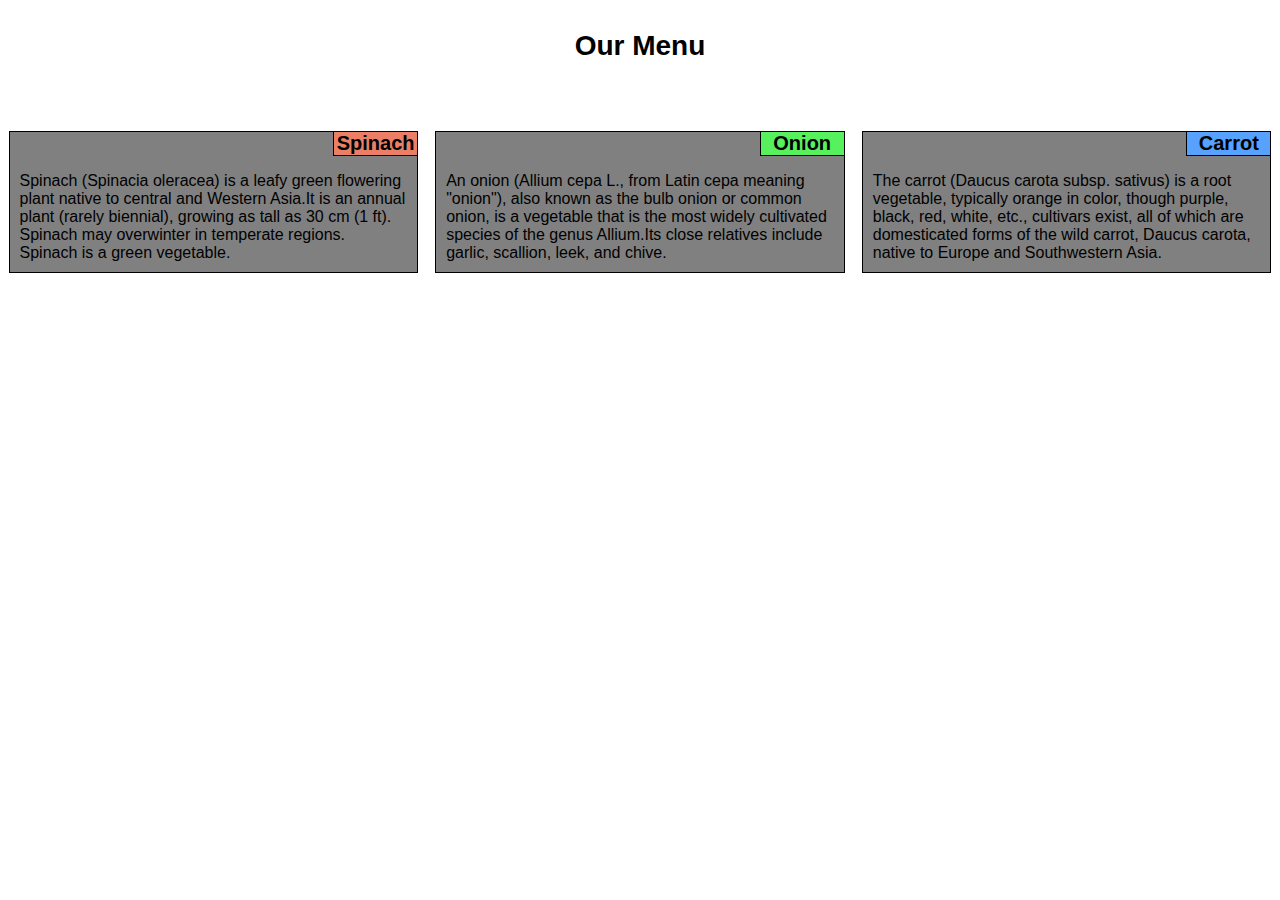
<file: module2-solution/index.html>
<!DOCTYPE html>
<html>
<head>
	<meta charset="utf-8">
	<meta name="viewport" content="width=device-width, initial-scale=1">
	<link rel="stylesheet" href="style.css">
	<title>module2-solution</title>
	<style>
		/* Simple Responsive Framework. */
        .row {
            width: 100%;
        }

        /* Large devices only */
        @media (min-width: 992px) {
            .col-lg-4 {
                width: 33.33%;
                float: left;
            }
        }

        /* Medium devices only */
        @media (min-width: 768px) and (max-width:991px ) {
            .col-md-6, .col-md-12 {
                float: left;
            }
            .col-md-6 {
                width: 50%;
            }
            .col-md-12 {
                width: 100%;
            }
        }

        /* Small devices only */
        @media (max-width: 767px) {
            .col-sm-12 {
                width: 100%;
                float: left;
            }
        }
	</style>
</head>
<body>
	<h1>Our Menu</h1>
	<div class="row">
        <div class="col-lg-4 col-md-6 col-sm-12">
        	<section>
        	    <header id="p1">Spinach</header>
        	    <p>
        		    Spinach (Spinacia oleracea) is a leafy green flowering plant native to central and Western Asia.It is an annual plant (rarely biennial), growing as tall as 30 cm (1 ft). Spinach may overwinter in temperate regions. Spinach is a green vegetable.
        	    </p>
            </section>
        </div>
        <div class="col-lg-4 col-md-6 col-sm-12">
        	<section>
        	    <header id="p2">Onion</header>
        	    <p>
        	        An onion (Allium cepa L., from Latin cepa meaning "onion"), also known as the bulb onion or common onion, is a vegetable that is the most widely cultivated species of the genus Allium.Its close relatives include garlic, scallion, leek, and chive.
                </p>
            </section> 
        </div>
        <div class="col-lg-4 col-md-12 col-sm-12">
        	<section>
        	    <header id="p3">Carrot</header>
        	    <p>
                    The carrot (Daucus carota subsp. sativus) is a root vegetable, typically orange in color, though purple, black, red, white, etc., cultivars exist, all of which are domesticated forms of the wild carrot, Daucus carota, native to Europe and Southwestern Asia.
                </p>
            </section>
        </div>
    </div>


</body>
</html>
</file>
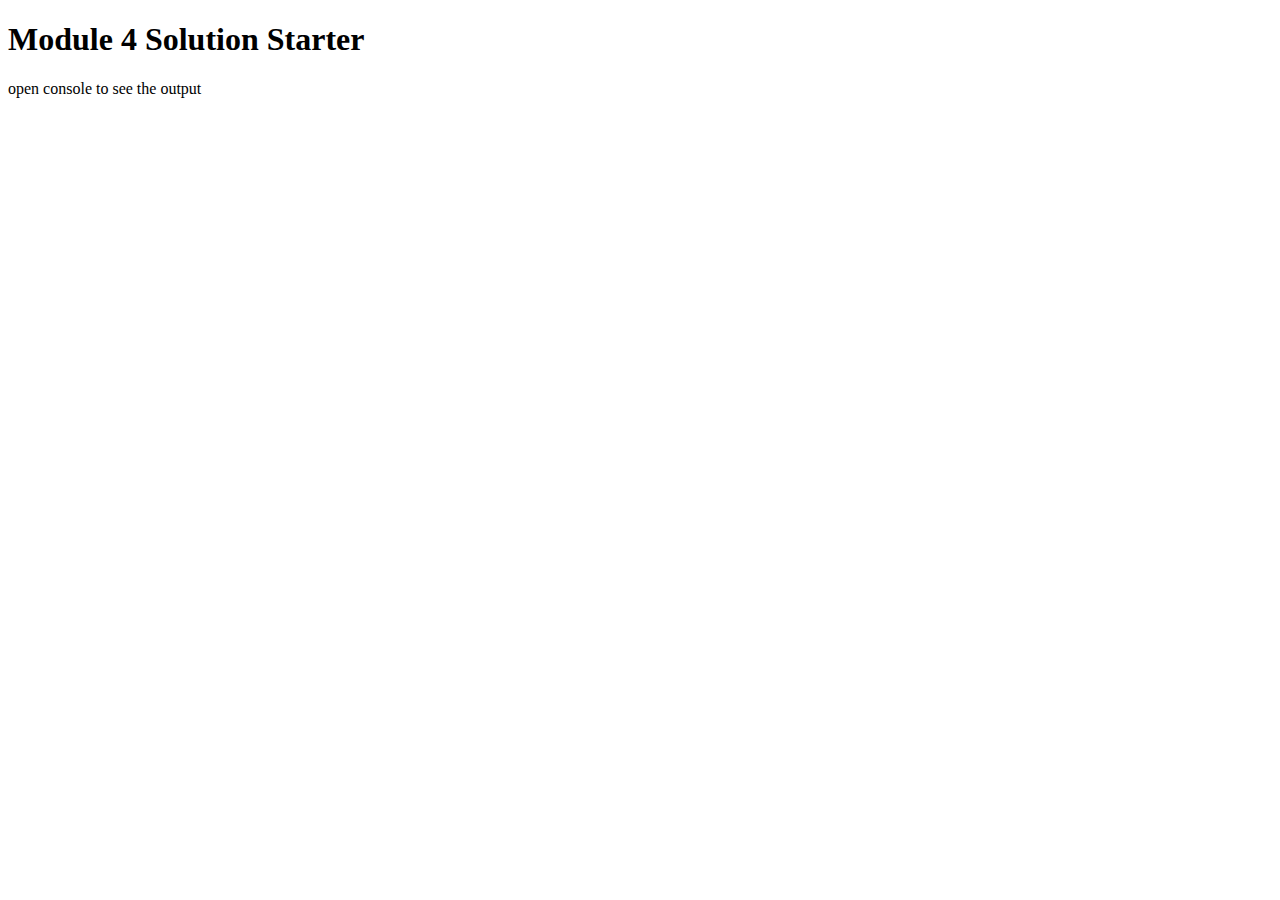
<file: module4-solution/index.html>
<!DOCTYPE html>
<html>
<head>
  <meta charset="utf-8">
  <title>Module 4 Solution Starter</title>
  <script src="SpeakHello.js"></script>
  <script src="SpeakGoodBye.js"></script>
  <script src="script.js"></script>
</head>
<body>
  <h1>Module 4 Solution Starter</h1>
  <p>open console to see the output</p>
</body>
</html>
</file>
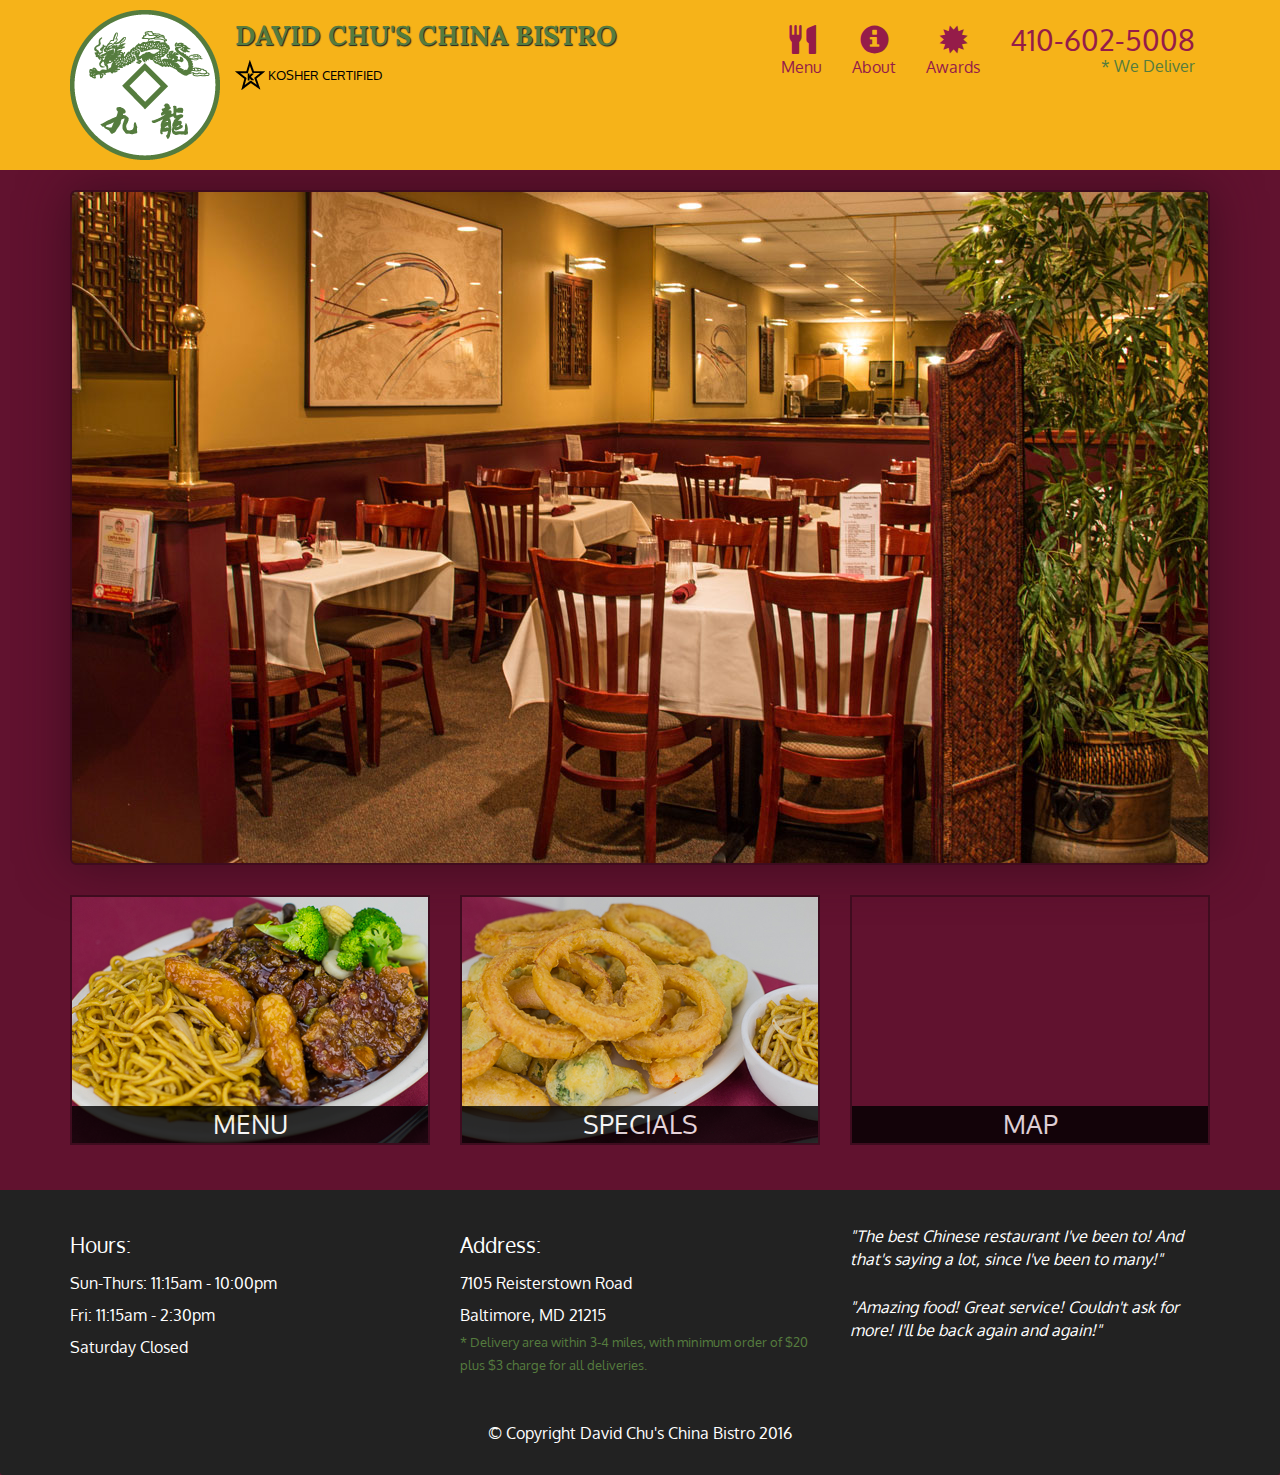
<file: module5-solution/index.html>
<!doctype html>
<html lang="en">
  <head>
    <meta charset="utf-8">
    <meta http-equiv="X-UA-Compatible" content="IE=edge">
    <meta name="viewport" content="width=device-width, initial-scale=1">
    <title>David Chu's China Bistro</title>
    <link rel="stylesheet" href="css/bootstrap.min.css">
    <link rel="stylesheet" href="css/styles.css">
    <link href='https://fonts.googleapis.com/css?family=Oxygen:400,300,700' rel='stylesheet' type='text/css'>
    <link href='https://fonts.googleapis.com/css?family=Lora' rel='stylesheet' type='text/css'>
  </head>
<body>
  <header>
    <nav id="header-nav" class="navbar navbar-default">
      <div class="container">
        <div class="navbar-header">
          <a href="index.html" class="pull-left visible-md visible-lg">
            <div id="logo-img" alt="Logo image"></div>
          </a>

          <div class="navbar-brand">
            <a href="index.html"><h1>David Chu's China Bistro</h1></a>
            <p>
              <img src="images/star-k-logo.png" alt="Kosher certification">
              <span>Kosher Certified</span>
            </p>
          </div>

          <button id="navbarToggle" type="button" class="navbar-toggle collapsed" data-toggle="collapse" data-target="#collapsable-nav" aria-expanded="false">
            <span class="sr-only">Toggle navigation</span>
            <span class="icon-bar"></span>
            <span class="icon-bar"></span>
            <span class="icon-bar"></span>
          </button>
        </div>
        
        <div id="collapsable-nav" class="collapse navbar-collapse">
           <ul id="nav-list" class="nav navbar-nav navbar-right">
            <li id="navHomeButton" class="visible-xs active">
              <a href="index.html">
                <span class="glyphicon glyphicon-home"></span> Home</a>
            </li>
            <li id="navMenuButton">
              <a href="#" onclick="$dc.loadMenuCategories();">
                <span class="glyphicon glyphicon-cutlery"></span><br class="hidden-xs"> Menu</a>
            </li>
            <li>
              <a href="#">
                <span class="glyphicon glyphicon-info-sign"></span><br class="hidden-xs"> About</a>
            </li>
            <li>
              <a href="#">
                <span class="glyphicon glyphicon-certificate"></span><br class="hidden-xs"> Awards</a>
            </li>
            <li id="phone" class="hidden-xs">
              <a href="tel:410-602-5008">
                <span>410-602-5008</span></a><div>* We Deliver</div>
            </li>
          </ul><!-- #nav-list -->
        </div><!-- .collapse .navbar-collapse -->
      </div><!-- .container -->
    </nav><!-- #header-nav -->
  </header>

  <div id="call-btn" class="visible-xs">
    <a class="btn" href="tel:410-602-5008">
    <span class="glyphicon glyphicon-earphone"></span>
    410-602-5008
    </a>
  </div>
  <div id="xs-deliver" class="text-center visible-xs">* We Deliver</div>

  <div id="main-content" class="container"></div>

  <footer class="panel-footer">
    <div class="container">
      <div class="row">
        <section id="hours" class="col-sm-4">
          <span>Hours:</span><br>
          Sun-Thurs: 11:15am - 10:00pm<br>
          Fri: 11:15am - 2:30pm<br>
          Saturday Closed
          <hr class="visible-xs">
        </section>
        <section id="address" class="col-sm-4">
          <span>Address:</span><br>
          7105 Reisterstown Road<br>
          Baltimore, MD 21215
          <p>* Delivery area within 3-4 miles, with minimum order of $20 plus $3 charge for all deliveries.</p>
          <hr class="visible-xs">
        </section>
        <section id="testimonials" class="col-sm-4">
          <p>"The best Chinese restaurant I've been to! And that's saying a lot, since I've been to many!"</p>
          <p>"Amazing food! Great service! Couldn't ask for more! I'll be back again and again!"</p>
        </section>
      </div>
      <div class="text-center">&copy; Copyright David Chu's China Bistro 2016</div>
    </div>
  </footer>

  <!-- jQuery (Bootstrap JS plugins depend on it) -->
  <script src="js/jquery-2.1.4.min.js"></script>
  <script src="js/bootstrap.min.js"></script>
  <script src="js/ajax-utils.js"></script>
  <script src="js/script.js"></script>
</body>
</html>
</file>
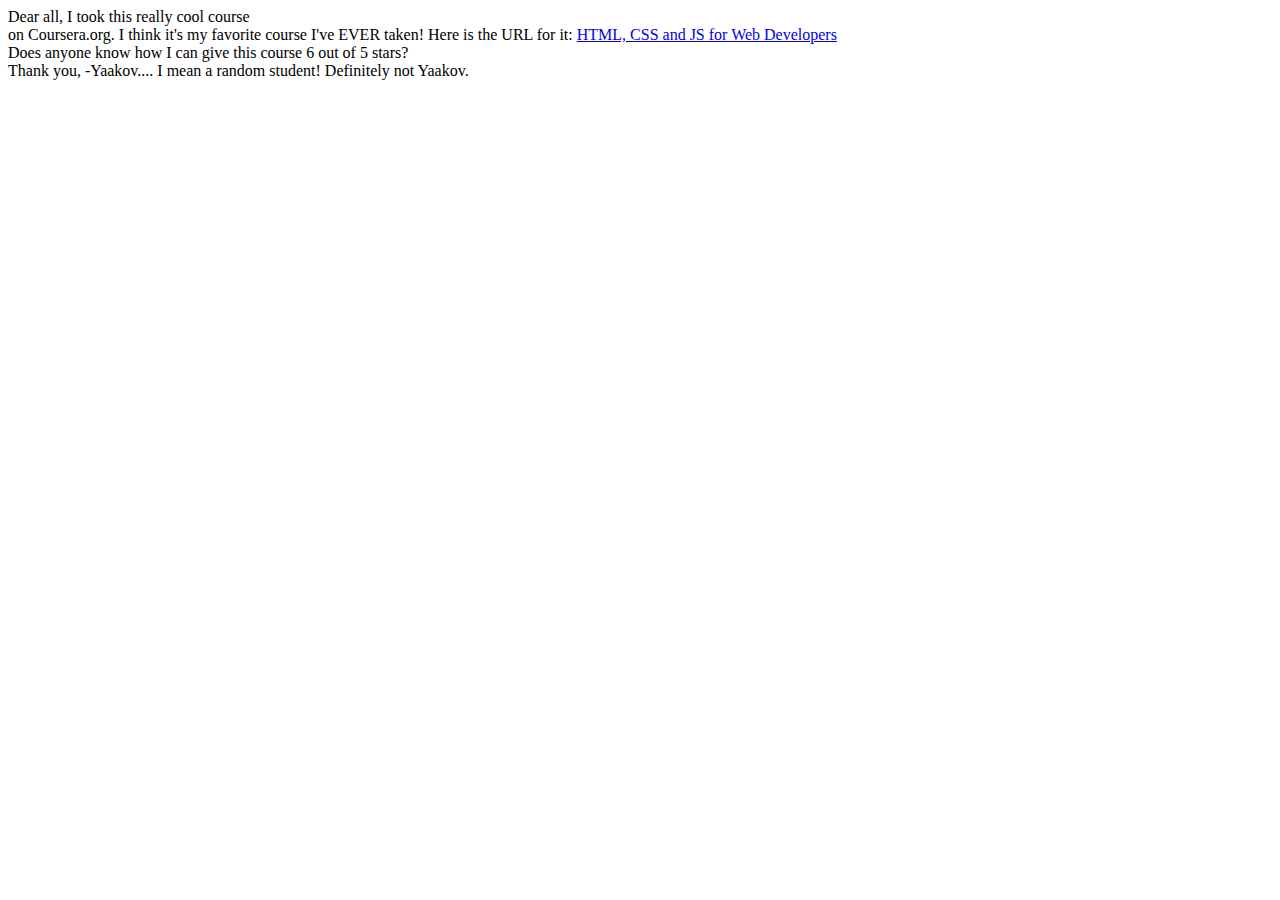
<file: site/lec4_m1.html>
<!doctype html5>
<div>Dear all,
<span>I took this really cool course
</span></div>
<span>on Coursera.org. I think it's
my favorite course I've EVER taken!
Here is the URL for it:
</span>
<a href="...">HTML, CSS and JS for Web Developers</a>
<div>
Does anyone know how I can give this course 6
out of 5 stars?
</div>
<div>
Thank you,
-Yaakov.... I mean a random student! Definitely not Yaakov.
</div>
</file>
<file: module2-solution/style.css>
*{
	box-sizing: border-box;
	margin: 0;
	padding: 0;
}
body{
	font-family:helvetica;
}
h1{
	margin-top: 30px;
	margin-bottom: 60px;
	text-align: center;
	font-weight: bold;
	font-size: 175%;
}
p{
	background-color: gray;
	border: 1px solid black;
	width: 100%;
	height: auto;
	margin-right: auto;
	margin-left: auto;
	padding: 40px 10px 10px 10px;
	text-align: left;
}
section{
	position:relative;
	margin: 2%;
}
header{
	width:85px;
	height:25px;
	border:1px solid black;
	text-align: center;
	font-weight: bold;
	font-size: 125%;
}
#p1{
	position: absolute;
	background-color: #ED7E66;
	right: 0px;
}
#p2{
	position: absolute;
	background-color: #56F15D;
	right: 0px;
}
#p3{
	position: absolute;
	background-color: #57A1FF;
	right: 0px;
}
</file>
<file: module5-solution/css/styles.css>
body {
  font-size: 16px;
  color: #fff;
  background-color: #61122f;
  font-family: 'Oxygen', sans-serif;
}

/** HEADER **/
#header-nav {
  background-color: #f6b319;
  border-radius: 0;
  border: 0;
}

#logo-img {
  background: url('../images/restaurant-logo_large.png') no-repeat;
  width: 150px;
  height: 150px;
  margin: 10px 15px 10px 0;
}

.navbar-brand {
  padding-top: 25px;
}
.navbar-brand h1 { /* Restaurant name */
  font-family: 'Lora', serif;
  color: #557c3e;
  font-size: 1.5em;
  text-transform: uppercase;
  font-weight: bold;
  text-shadow: 1px 1px 1px #222;
  margin-top: 0;
  margin-bottom: 0;
  line-height: .75;
}
.navbar-brand a:hover, .navbar-brand a:focus {
  text-decoration: none;
}
.navbar-brand p { /* Kosher cert */
  color: #000;
  text-transform: uppercase;
  font-size: .7em;
  margin-top: 15px;
}
.navbar-brand p span { /* Star-K */
  vertical-align: middle;
}

#nav-list {
  margin-top: 10px;
}
#nav-list a {
  color: #951C49;
  text-align: center;
}
#nav-list a:hover {
  background: #E7E7E7;
}
#nav-list a span {
  font-size: 1.8em;
}

#phone {
  margin-top: 5px;
}
#phone a { /* Phone number */
  text-align: right;
  padding-bottom: 0;
}
#phone div { /* We Deliver */
  color: #557c3e;
  text-align: right;
  padding-right: 15px;
}

.navbar-header button.navbar-toggle, .navbar-header .icon-bar {
  border: 1px solid #61122f;
}
.navbar-header button.navbar-toggle {
  clear: both;
  margin-top: -30px;
}
/* END HEADER */

/* FOOTER */
.panel-footer {
  margin-top: 30px;
  padding-top: 35px;
  padding-bottom: 30px;
  background-color: #222;
  border-top: 0;
}
.panel-footer div.row {
  margin-bottom: 35px;
}
#hours, #address {
  line-height: 2;
}
#hours > span, #address > span {
  font-size: 1.3em;
}
#address p {
  color: #557c3e;
  font-size: .8em;
  line-height: 1.8;
}
#testimonials {
  font-style: italic;
}
#testimonials p:nth-child(2) {
  margin-top: 25px;
}
/* END FOOTER */



/* HOME PAGE */
.container .jumbotron {
  box-shadow: 0 0 50px #3F0C1F;
  border: 2px solid #3F0C1F;
}

#menu-tile, #specials-tile, #map-tile {
  height: 250px;
  width: 100%;
  margin-bottom: 15px;
  position: relative;
  border: 2px solid #3F0C1F;
  overflow: hidden;
}
#menu-tile:hover, #specials-tile:hover, #map-tile:hover {
  box-shadow: 0 1px 5px 1px #cccccc;
}
#menu-tile {
  background: url('../images/menu-tile.jpg') no-repeat;
  background-position: center;
}
#specials-tile {
  background: url('../images/specials-tile.jpg') no-repeat;
  background-position: center;
}
#menu-tile span, #specials-tile span, #map-tile span {
  position: absolute;
  bottom: 0;
  right: 0;
  width: 100%;
  text-align: center;
  font-size: 1.6em;
  text-transform: uppercase;
  background-color: #000;
  color: #fff;
  opacity: .8;
}
/* END HOME PAGE */

/* MENU CATEGORIES PAGE */
.category-tile { 
  position: relative;
  border: 2px solid #3F0C1F;
  overflow: hidden;
  width: 200px;
  height: 200px;
  margin: 0 auto 15px;
}
.category-tile span {
  position: absolute;
  bottom: 0;
  right: 0;
  width: 100%;
  text-align: center;
  font-size: 1.2em;
  text-transform: uppercase;
  background-color: #000;
  color: #fff;
  opacity: .8;
}
.category-tile:hover {
  box-shadow: 0 1px 5px 1px #cccccc;
}

#menu-categories-title + div {
  margin-bottom: 50px;
}
/* END MENU CATEGORIES PAGE */

/* SINGLE CATEGORY PAGE */
.menu-item-tile {
  margin-bottom: 25px;
}
.menu-item-tile hr {
  width: 80%;
}
.menu-item-tile .menu-item-price {
  font-size: 1.1em;
  text-align: right;
  margin-top: -15px;
  margin-right: -15px;
}
.menu-item-tile .menu-item-price span {
  font-size: .6em;
}
.menu-item-photo {
  position: relative;
  border: 2px solid #3F0C1F; 
  overflow: hidden;
  padding: 0;
  margin-right: -15px;
  margin-left: auto;
  margin-bottom: 20px;
  max-width: 250px;
}
.menu-item-photo div {
  position: absolute;
  bottom: 0;
  right: 0;
  width: 80px;
  background-color: #557c3e;
  text-align: center;
}
.menu-item-description {
  padding-right: 30px;
}
h3.menu-item-title {
  margin: 0 0 10px;
}
.menu-item-details {
  font-size: .9em;
  font-style: italic;
}
/* END SINGLE CATEGORY PAGE */


/********** Large devices only **********/
@media (min-width: 1200px) {
  .container .jumbotron {
    background: url('../images/jumbotron_1200.jpg') no-repeat;
    height: 675px;
  }
}

/********** Medium devices only **********/
@media (min-width: 992px) and (max-width: 1199px) {
  /* Header */
  #logo-img {
    background: url('../images/restaurant-logo_medium.png') no-repeat;
    width: 100px;
    height: 100px;
    margin: 5px 5px 5px 0;
  }
  /* End Header */

  /* Home Page */
  .container .jumbotron {
    background: url('../images/jumbotron_992.jpg') no-repeat;
    height: 558px;
  }
  /* End Home Page */
}

/********** Small devices only **********/
@media (min-width: 768px) and (max-width: 991px) {
  /* Home Page */
  .container .jumbotron {
    background: url('../images/jumbotron_768.jpg') no-repeat;
    height: 432px;
  }
  /* End Home Page */
}

/********** Extra small devices only **********/
@media (max-width: 767px) {
  /* Header */
  .navbar-brand {
    padding-top: 10px;
    height: 80px;
  }
  .navbar-brand h1 { /* Restaurant name */
    padding-top: 10px;
    font-size: 5vw; /* 1vw = 1% of viewport width */
  }
  .navbar-brand p { /* Kosher cert */
    font-size: .6em;
    margin-top: 12px;
  }
  .navbar-brand p img { /* Star-K */
    height: 20px;
  }

  #collapsable-nav a { /* Collapsed nav menu text */
    font-size: 1.2em;
  }
  #collapsable-nav a span { /* Collapsed nav menu glyph */
    font-size: 1em;
    margin-right: 5px;
  }

  #call-btn > a {
    font-size: 1.5em;
    display: block;
    margin: 0 20px;
    padding: 10px;
    border: 2px solid #fff;
    background-color: #f6b319;
    color: #951c49;
  }
  #xs-deliver {
    margin-top: 5px;
    font-size: .7em;
    letter-spacing: .1em;
    text-transform: uppercase;
  }
  /* End Header */

  /* Footer */
  .panel-footer section {
    margin-bottom: 30px;
    text-align: center;
  }
  .panel-footer section:nth-child(3) {
    margin-bottom: 0; /* margin already exists on the whole row */
  }
  .panel-footer section hr {
    width: 50%;
  }
  /* End Footer */

  /* Home Page */
  .container .jumbotron {
    margin-top: 30px;
    padding: 0;
  }
  #menu-tile, #specials-tile {
    width: 360px;
    margin: 0 auto 15px;
  }

  .menu-item-photo {
    margin-right: auto;
  }
  .menu-item-tile .menu-item-price {
    text-align: center;
  }
  .menu-item-description {
    text-align: center;;
  }
}


/********** Super extra small devices Only :-) (e.g., iPhone 4) **********/
@media (max-width: 479px) {
  /* Header */
  .navbar-brand h1 { /* Restaurant name */
    padding-top: 5px;
    font-size: 6vw;
  }
  /* End Header */
  
  /* Home page */
  #menu-tile, #specials-tile {
    width: 280px;
    margin: 0 auto 15px;
  }

  .col-xxs-12 {
    position: relative;
    min-height: 1px;
    padding-right: 15px;
    padding-left: 15px;
    float: left;
    width: 100%;
  }
}
</file>
